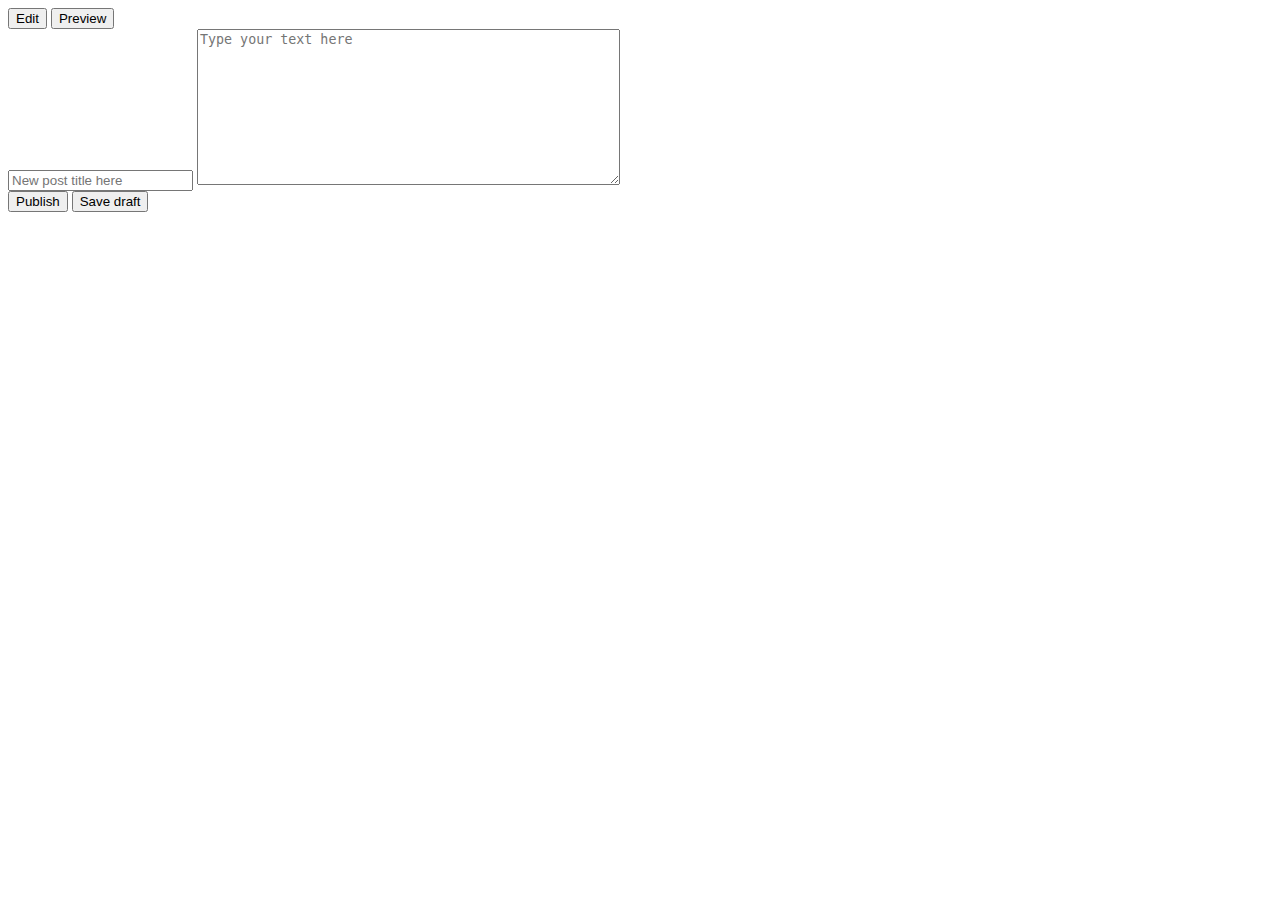
<file: createpost.html>
<!DOCTYPE html>
<html lang="en">
  <head>
    <meta charset="UTF-8" />
    <meta http-equiv="X-UA-Compatible" content="IE=edge" />
    <meta name="viewport" content="width=device-width, initial-scale=1.0" />
    <title>Document</title>
    <link
      href="https://cdn.jsdelivr.net/npm/bootstrap@5.2.1/dist/css/bootstrap.min.css"
      rel="stylesheet"
      integrity="sha384-iYQeCzEYFbKjA/T2uDLTpkwGzCiq6soy8tYaI1GyVh/UjpbCx/TYkiZhlZB6+fzT"
      crossorigin="anonymous"
    />
  </head>
  <body>
    <div class="container mt-3">
      <div class="row">
        <div class="col-8">
          <div class="d-flex justify-content-end mb-3">
            <button class="btn btn-outline-primary me-2">Edit</button>
            <button class="btn btn-outline-primary">Preview</button>
          </div>
          <form id="createPost__form" action="">
            <div class="card">
              <div class="card-body">
                <input
                  name="title"
                  type="text"
                  class="form-control"
                  placeholder="New post title here"
                  required
                />
                <textarea
                  name="description"
                  class="mt-5"
                  id=""
                  cols="50"
                  rows="10"
                  placeholder="Type your text here"
                  required
                ></textarea>
                <div class="mt-5"></div>
              </div>
            </div>
            <div class="mt-2">
              <button class="btn btn-primary" type="submit">Publish</button>
              <button class="btn btn-outline-primary">Save draft</button>
            </div>
          </form>
        </div>
      </div>
    </div>

    <script src="./crud.js"></script>
    <script src="./createpost.js"></script>
  </body>
</html>
</file>
